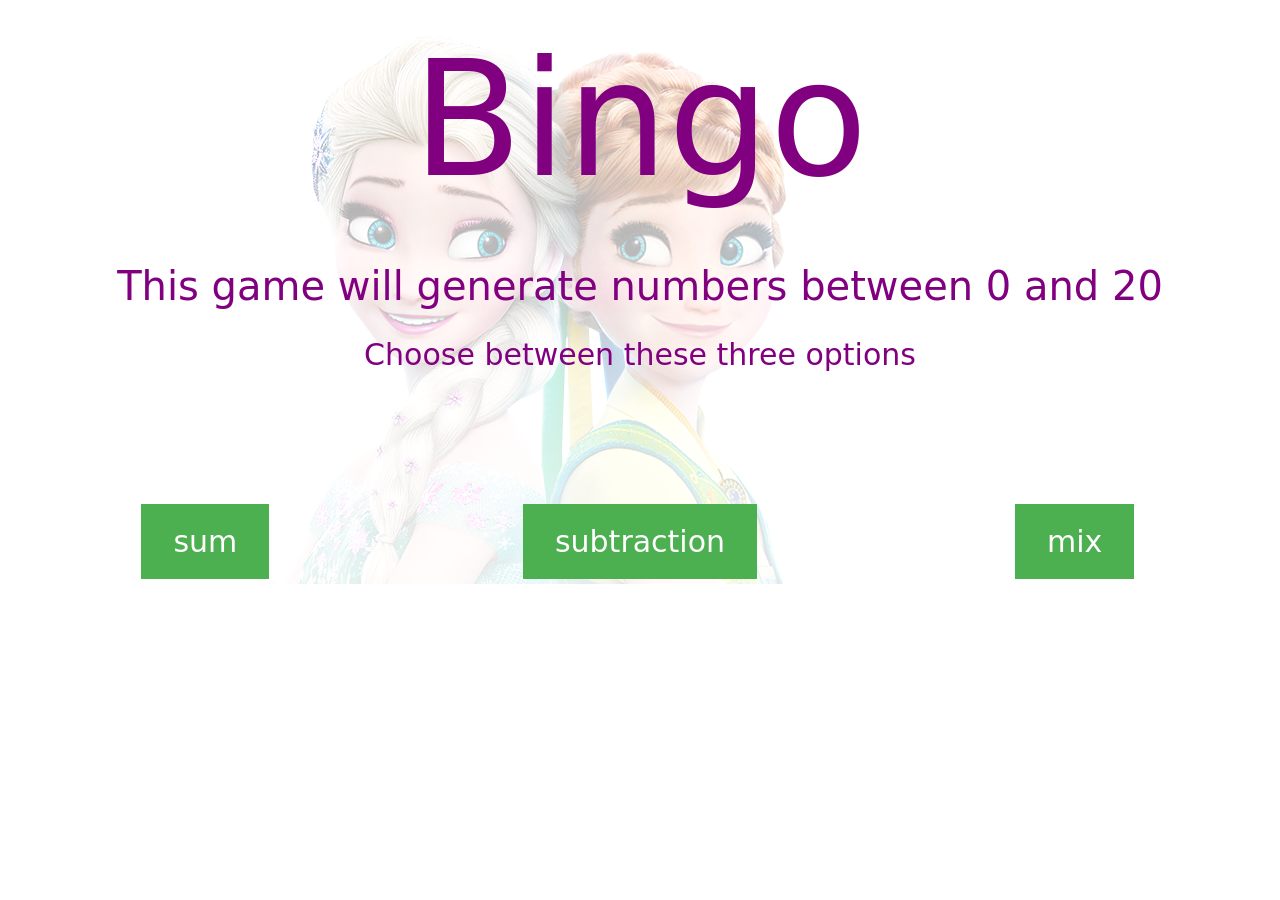
<file: index.html>
<!DOCTYPE html>
  <html lang="en" dir="ltr">

    <head>
      <meta charset="utf-8">
      <title>Bingo!</title>
      <script src="random generation.js"></script>
      <link rel="stylesheet" href="style.css">
      <!-- CSS only -->
      <link href="https://cdn.jsdelivr.net/npm/bootstrap@5.0.0-beta1/dist/css/bootstrap.min.css" rel="stylesheet" integrity="sha384-giJF6kkoqNQ00vy+HMDP7azOuL0xtbfIcaT9wjKHr8RbDVddVHyTfAAsrekwKmP1" crossorigin="anonymous">
      <!-- Latest compiled and minified CSS -->
    </head>


    <body>


      <div class="jumbotron bg-cover" style="background-image: linear-gradient(to bottom, rgba(255,255,255,0.6) 0%,rgba(255,255,255,0.9) 100%), url(frozen.png)">

      <div class="center big nomargin">
        <p style="color:purple" id="question"></p>
      </div>


      <div class="center medium nomargin", style="color:purple">
        <p id="details"></p>
      </div>

      <div class="center small2">
        <p id="suggestion", style="color:purple"></p>
      </div>



      <div class="container"  >

          <div class="row">
            <div class="col-sm col-centered" >



                <ul id="game1">
                    <!-- first row -->
                    <li id=1_1></li>
                    <li id=1_2></li>
                    <li id=1_3></li>
                    <li id=1_4></li>
                    <li id=1_5></li>

                    <!-- second row -->
                    <li id=1_6></li>
                    <li id=1_7></li>
                    <li id=1_8></li>
                    <li id=1_9></li>
                    <li id=1_10></li>
                </ul>
              </div>


              <div class="col-sm col-centered">
                        <ul id="game4">
                            <!-- first row -->
                            <li id=1_11></li>
                            <li id=1_12></li>
                            <li id=1_13></li>
                            <li id=1_14></li>
                            <li id=1_15></li>

                            <!-- second row -->
                            <li id=1_16></li>
                            <li id=1_17></li>
                            <li id=1_18></li>
                            <li id=1_19></li>
                            <li id=1_20></li>
                        </ul>
                </div>
              </div>


              <p id="p1" style="padding-bottom:50px;">
                              </p>


              <div class="row" >
              <div class="col-sm col-centered">
                  <ul id="game3">
                      <!-- first row -->
                      <li id=2_1></li>
                      <li id=2_2></li>
                      <li id=2_3></li>
                      <li id=2_4></li>
                      <li id=2_5></li>

                      <!-- second row -->
                      <li id=2_6></li>
                      <li id=2_7></li>
                      <li id=2_8></li>
                      <li id=2_9></li>
                      <li id=2_10></li>
                  </ul>
            </div>


    <div class="col-sm col-centered">

                    <ul id="game2">
                        <!-- first row -->
                        <li id=2_11></li>
                        <li id=2_12></li>
                        <li id=2_13></li>
                        <li id=2_14></li>
                        <li id=2_15></li>

                        <!-- second row -->
                        <li id=2_16></li>
                        <li id=2_17></li>
                        <li id=2_18></li>
                        <li id=2_19></li>
                        <li id=2_20></li>
                    </ul>
            </div>
  </div>
  </div>

  <div class="container" >

      <div class="row">
        <div class="col-sm col-centered" ">
          <div class="text-center">
            <button id="button3" type="button" class="button" onclick="restar()"></button>
          </div>
  </div>
  </div>
  </div>

  <div class="row justify-content-center">
    <div class="col text-center">
      <button id="button0" type="button" class="button center" onclick="update(0)"></button>
    </div>

    <div class="col text-center">
      <button id="button1" type="button" class="button center" onclick="update(1)"></button>
    </div>

    <div class="col text-center">
      <button id="button2" type="button" class="button center" onclick="update(2)"></button>
    </div>

  
</div>







    </body>


  </html>
</file>
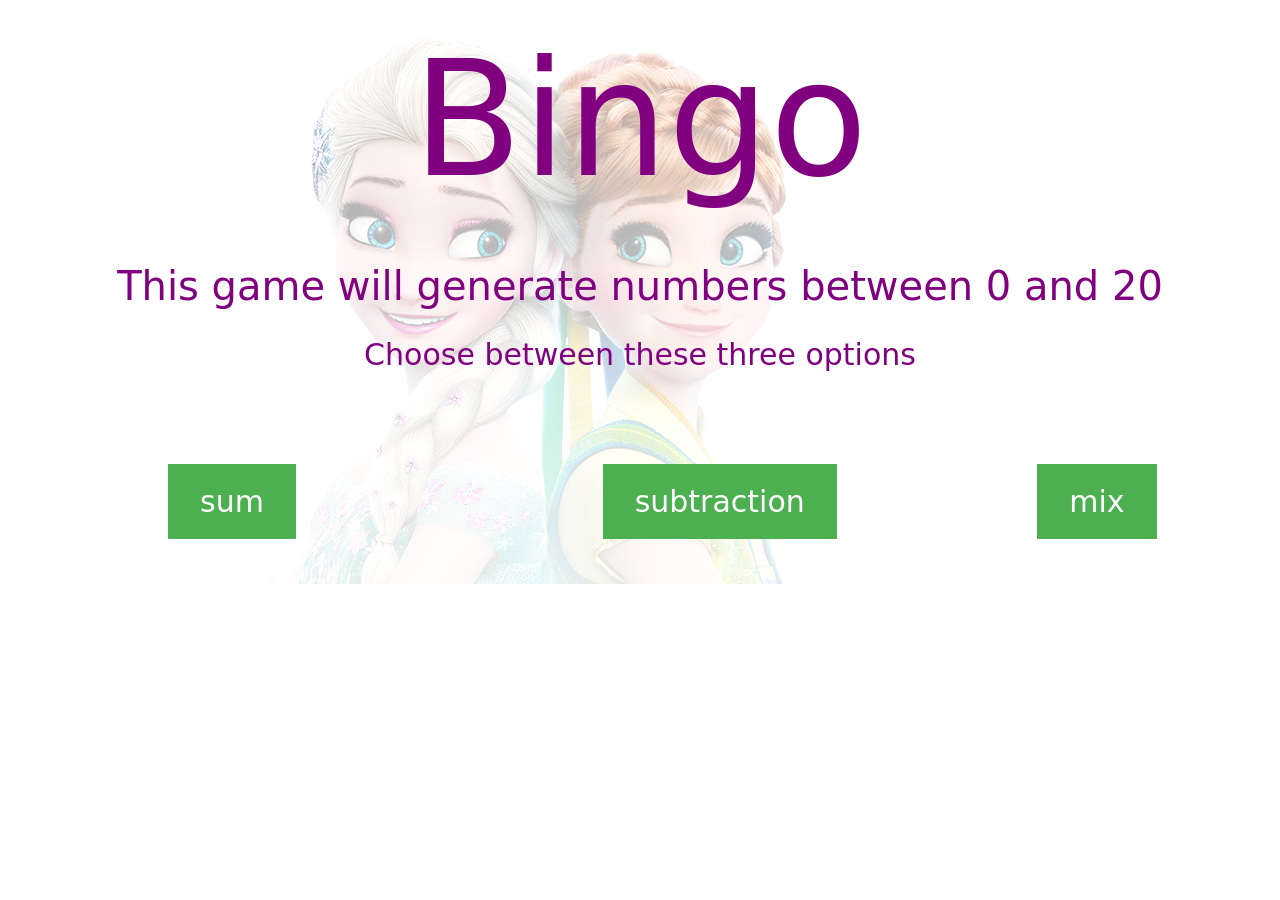
<file: init.html>
<!DOCTYPE html>
  <html lang="en" dir="ltr">

    <head>
      <meta charset="utf-8">
      <title>Bingo!</title>
      <script src="random generation.js"></script>
      <link rel="stylesheet" href="style.css">
      <!-- CSS only -->
      <link href="https://cdn.jsdelivr.net/npm/bootstrap@5.0.0-beta1/dist/css/bootstrap.min.css" rel="stylesheet" integrity="sha384-giJF6kkoqNQ00vy+HMDP7azOuL0xtbfIcaT9wjKHr8RbDVddVHyTfAAsrekwKmP1" crossorigin="anonymous">
      <!-- Latest compiled and minified CSS -->
    </head>


    <body>


      <div class="jumbotron bg-cover" style="background-image: linear-gradient(to bottom, rgba(255,255,255,0.6) 0%,rgba(255,255,255,0.9) 100%), url(frozen.png)">

      <div class="center big nomargin">
        <p style="color:purple" id="question"></p>
      </div>


      <div class="center medium nomargin", style="color:purple">
        <p id="details"></p>
      </div>

      <div class="center small2">
        <p id="suggestion", style="color:purple"></p>
      </div>



      <div class="container" id="cont1" >

          <div class="row">
            <div class="col-sm col-centered">
                <ul id="game1">
                    <!-- first row -->
                    <li id=1_1></li>
                    <li id=1_2></li>
                    <li id=1_3></li>
                    <li id=1_4></li>
                    <li id=1_5></li>

                    <!-- second row -->
                    <li id=1_6></li>
                    <li id=1_7></li>
                    <li id=1_8></li>
                    <li id=1_9></li>
                    <li id=1_10></li>
                </ul>
              </div>
              <div class="col-sm col-centered">
                        <ul id="game4">
                            <!-- first row -->
                            <li id=1_11></li>
                            <li id=1_12></li>
                            <li id=1_13></li>
                            <li id=1_14></li>
                            <li id=1_15></li>

                            <!-- second row -->
                            <li id=1_16></li>
                            <li id=1_17></li>
                            <li id=1_18></li>
                            <li id=1_19></li>
                            <li id=1_20></li>
                        </ul>
                </div>
              </div>


              <p id="p1" style="padding-bottom:50px;">
                              </p>


              <div class="row" >
              <div class="col-sm col-centered">
                  <ul id="game3">
                      <!-- first row -->
                      <li id=2_1></li>
                      <li id=2_2></li>
                      <li id=2_3></li>
                      <li id=2_4></li>
                      <li id=2_5></li>

                      <!-- second row -->
                      <li id=2_6></li>
                      <li id=2_7></li>
                      <li id=2_8></li>
                      <li id=2_9></li>
                      <li id=2_10></li>
                  </ul>
            </div>


    <div class="col-sm col-centered">

                    <ul id="game2">
                        <!-- first row -->
                        <li id=2_11></li>
                        <li id=2_12></li>
                        <li id=2_13></li>
                        <li id=2_14></li>
                        <li id=2_15></li>

                        <!-- second row -->
                        <li id=2_16></li>
                        <li id=2_17></li>
                        <li id=2_18></li>
                        <li id=2_19></li>
                        <li id=2_20></li>
                    </ul>
            </div>
  </div>
  </div>



  <div class="row justify-content-center">
    <div class="col-lg-1 col-centered">
      <button id="button0" type="button" class="button center" onclick="update(0)"></button>
    </div>

    <div class="col-lg-1 col-centered">
      <button id="button1" type="button" class="button center" onclick="update(1)"></button>
    </div>

    <div class="col-lg-1 col-centered">
      <button id="button2" type="button" class="button center" onclick="update(2)"></button>
    </div>

</div>

<div class="row justify-content-center">
  <div class="col-lg-1 col-centered">
    <button id="button3" type="button" class="button center" onclick="restar()"></button>



    </body>


  </html>
</file>
<file: style.css>
/* playlist.css */

body {
	font-family: arial, sans-serif;
}

.col-centered{
    float: none;
    margin: 0 auto;
}


.nomargin {
margin: 0px 0px 0px 0px; padding: 0px 0px 0px 0px;
}


@-ms-viewport{
  width: device-width;
}



.button {
  background-color: #4CAF50; /* Green */
  border: none;
  color: white;
  padding: 15px 32px;
  text-align: center;
  text-decoration: none;
  display: inline-block;
  font-size: 30px;
	margin: 5px;

}

.clearfix {
    clear:both;
}

.center
{
	text-align:center;
}

.left
{
	float: left;
}

.bottom
{
	float: bottom;
}
.right
{
	float: right;
}
.big
{
	font-size: 160px;
}

.medium
{
	font-size: 40px;
}
.small2
{
	font-size: 30px;
}

.row {
  margin-left:-5px;
  margin-right:-5px;
}
.container {
	 text-align:center;

}
#last_col {
	display: flex;
}
#game1 ,#game2, #game3,#game4  {
		width: 377px;
		height: 150px;
    border: 1px solid #dadada;
    padding: 0;
		margin-left: 23%;
}

#game1   > li ,#game2  > li , #game3  > li ,#game4  > li {
    list-style: none;
    float: left;
    overflow: hidden;
    text-decoration:none;
    width: 75px;
    height: 75px;
    background: #f1f1f1;
    border: 1px solid #000000;
    border-right: 1px solid #000000;
    cursor: pointer;
    text-transform: uppercase;
    text-align: center;
    padding-top: 20px;
    -moz-box-sizing: border-box;
    box-sizing: border-box;
		font-size: 30px;

}
</file>
